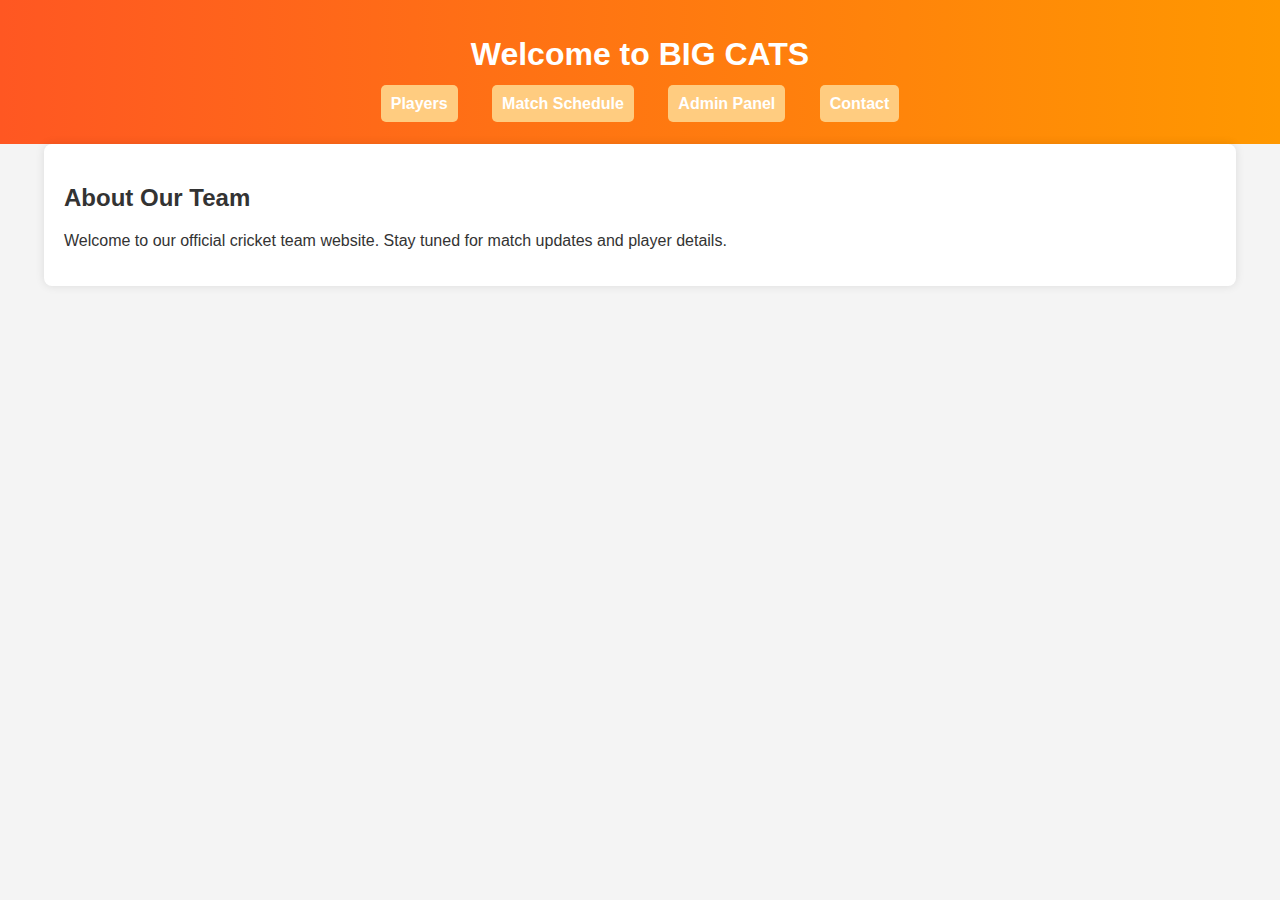
<file: index.html>
<!DOCTYPE html>
<html lang="en">
<head>
    <meta charset="UTF-8">
    <meta name="viewport" content="width=device-width, initial-scale=1.0">
    <title>Cricket Team</title>
    <link rel="stylesheet" href="style.css">
</head>
<body>
    <header>
        <h1>Welcome to BIG CATS</h1>
        <nav>
            <ul>
                <li><a href="players.html">Players</a></li>
                <li><a href="schedule.html">Match Schedule</a></li>
                <li><a href="admin.html">Admin Panel</a></li>
                <li><a href="contact.html">Contact</a></li>

            </ul>
        </nav>
    </header>
    <main>
        <h2>About Our Team</h2>
        <p>Welcome to our official cricket team website. Stay tuned for match updates and player details.</p>
    </main>
</body>
</html>
</file>
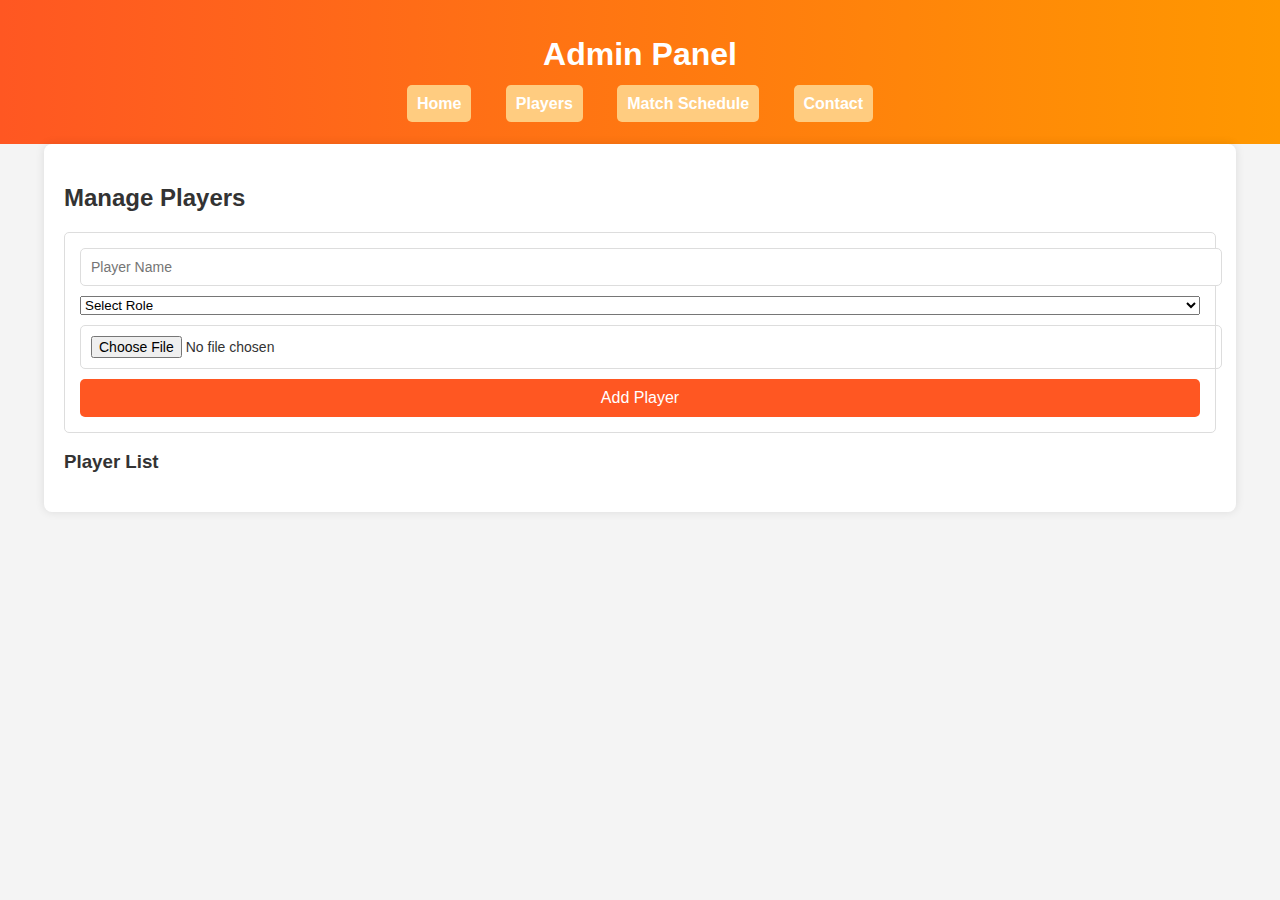
<file: admin.html>
<!DOCTYPE html>
<html lang="en">
<head>
    <meta charset="UTF-8">
    <meta name="viewport" content="width=device-width, initial-scale=1.0">
    <title>Admin Panel</title>
    <link rel="stylesheet" href="style.css">
</head>
<body>
    <header>
        <h1>Admin Panel</h1>
        <nav>
            <ul>
                <li><a href="index.html">Home</a></li>
                <li><a href="players.html">Players</a></li>
                <li><a href="schedule.html">Match Schedule</a></li>
                <li><a href="contact.html">Contact</a></li>
            </ul>
        </nav>
    </header>

    <main>
        <h2>Manage Players</h2>
        <form id="player-form">
            <input type="text" id="player-name" placeholder="Player Name" required>
            
            <select id="player-role" required>
                <option value="" disabled selected>Select Role</option>
                <option value="Batsman">Batsman</option>
                <option value="Bowler">Bowler</option>
                <option value="All-rounder">All-rounder</option>
                <option value="Wicketkeeper-Batsman">Wicketkeeper-Batsman</option>
            </select>

            <input type="file" id="player-image" accept="image/*" required>
            <button type="submit">Add Player</button>
        </form>

        <h3>Player List</h3>
        <ul id="player-list"></ul>
    </main>

    <script>
        function getBase64(file, callback) {
            const reader = new FileReader();
            reader.readAsDataURL(file);
            reader.onload = () => callback(reader.result);
            reader.onerror = error => console.error("Error: ", error);
        }

        document.getElementById("player-form").addEventListener("submit", function (e) {
            e.preventDefault();
            const name = document.getElementById("player-name").value;
            const role = document.getElementById("player-role").value;
            const imageFile = document.getElementById("player-image").files[0];

            if (!imageFile) {
                alert("Please select an image.");
                return;
            }

            getBase64(imageFile, (imageBase64) => {
                const players = JSON.parse(localStorage.getItem("players")) || [];
                players.push({ name, role, image: imageBase64 });
                localStorage.setItem("players", JSON.stringify(players));
                loadPlayers();
                document.getElementById("player-form").reset();
            });
        });

        function loadPlayers() {
            const playerList = document.getElementById("player-list");
            playerList.innerHTML = "";
            const players = JSON.parse(localStorage.getItem("players")) || [];

            players.forEach((player, index) => {
                const li = document.createElement("li");
                li.innerHTML = `
                    <img src="${player.image}" alt="${player.name}" width="50" height="50" style="border-radius:50%;">
                    <strong>${player.name}</strong> - ${player.role} 
                    <button onclick="removePlayer(${index})">Remove</button>
                `;
                playerList.appendChild(li);
            });
        }

        function removePlayer(index) {
            let players = JSON.parse(localStorage.getItem("players")) || [];
            players.splice(index, 1);
            localStorage.setItem("players", JSON.stringify(players));
            loadPlayers();
        }

        document.addEventListener("DOMContentLoaded", loadPlayers);
    </script>
</body>
</html>
</file>
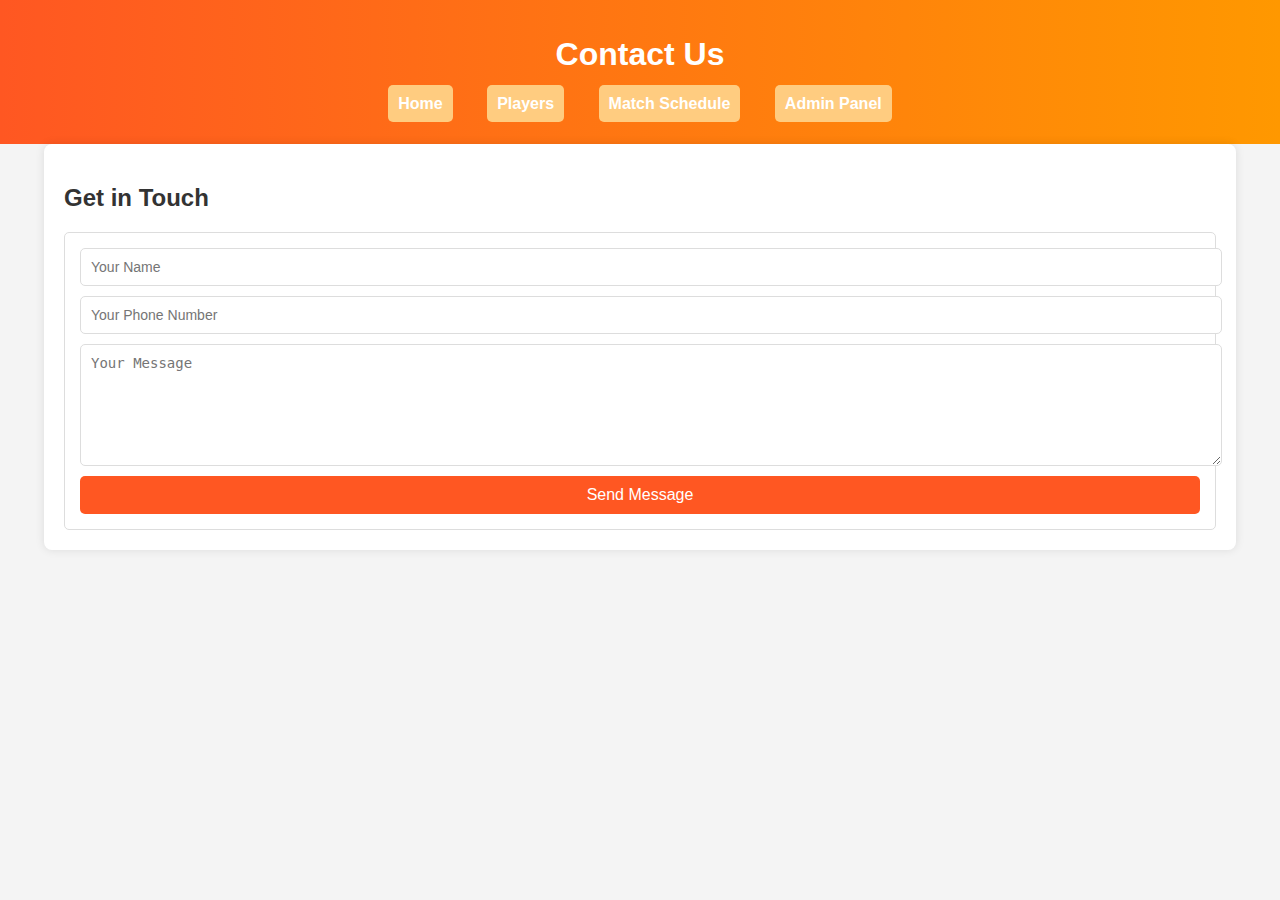
<file: contact.html>
<!DOCTYPE html>
<html lang="en">
<head>
    <meta charset="UTF-8">
    <meta name="viewport" content="width=device-width, initial-scale=1.0">
    <title>Contact Us</title>
    <link rel="stylesheet" href="style.css">
</head>
<body>
    <header>
        <h1>Contact Us</h1>
        <nav>
            <ul>
                <li><a href="index.html">Home</a></li>
                <li><a href="players.html">Players</a></li>
                <li><a href="schedule.html">Match Schedule</a></li>
                <li><a href="admin.html">Admin Panel</a></li>
            </ul>
        </nav>
    </header>
    <main>
        <h2>Get in Touch</h2>
        <form id="contact-form">
            <input type="text" id="name" placeholder="Your Name" required>
            <input type="tel" id="phone" placeholder="Your Phone Number" required>
            <textarea id="message" placeholder="Your Message" required></textarea>
            <button type="submit">Send Message</button>
        </form>
        <p id="success-message" style="color: green; display: none;">Message saved!</p>
    </main>
    <script>
        document.getElementById("contact-form").addEventListener("submit", function (e) {
            e.preventDefault();

            const name = document.getElementById("name").value;
            const phone = document.getElementById("phone").value;
            const message = document.getElementById("message").value;

            const messages = JSON.parse(localStorage.getItem("messages")) || [];
            messages.push({ name, phone, message });
            localStorage.setItem("messages", JSON.stringify(messages));

            document.getElementById("success-message").style.display = "block";
            this.reset();
        });
    </script>
</body>
</html>
</file>
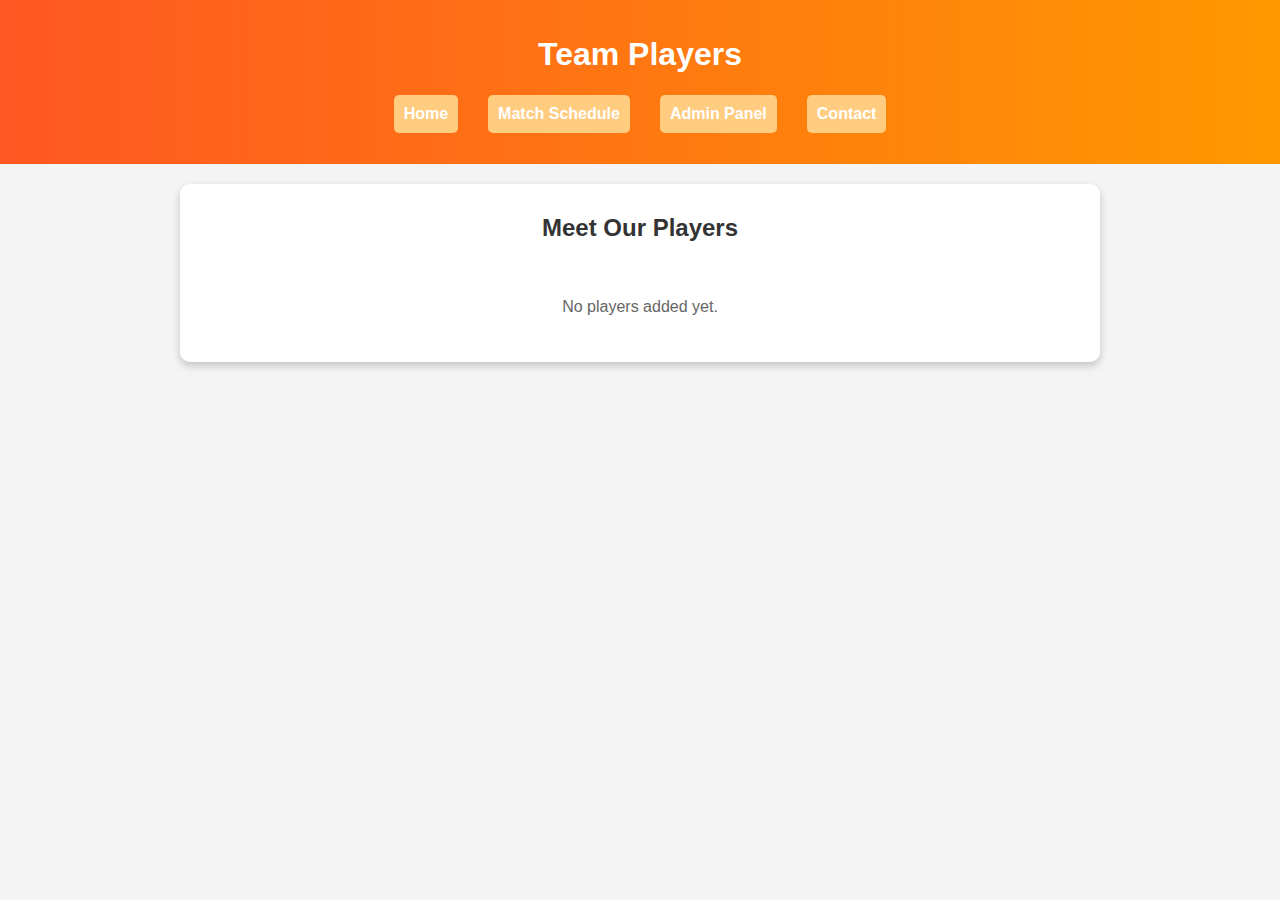
<file: players.html>
<!DOCTYPE html>
<html lang="en">
<head>
    <meta charset="UTF-8">
    <meta name="viewport" content="width=device-width, initial-scale=1.0">
    <title>Players</title>
    <link rel="stylesheet" href="style.css">
    <style>
        body {
            font-family: Arial, sans-serif;
            background-color: #f4f4f4;
            margin: 0;
            padding: 0;
        }
        header {
            background-color: #007BFF;
            color: white;
            padding: 15px;
            text-align: center;
        }
        nav ul {
            list-style: none;
            padding: 0;
            display: flex;
            justify-content: center;
        }
        nav ul li {
            margin: 0 15px;
        }
        nav ul li a {
            color: white;
            text-decoration: none;
            font-weight: bold;
        }
        main {
            max-width: 900px;
            margin: 20px auto;
            padding: 10px;
            background: white;
            border-radius: 10px;
            box-shadow: 0 4px 8px rgba(0, 0, 0, 0.2);
        }
        #players-container {
            display: grid;
            grid-template-columns: repeat(auto-fit, minmax(150px, 1fr));
            gap: 15px;
            padding: 20px;
            justify-content: center;
        }
        .player-card {
            background: #ffffff;
            padding: 15px;
            border-radius: 10px;
            box-shadow: 0 4px 8px rgba(0, 0, 0, 0.2);
            text-align: center;
            border: 2px solid #007BFF;
        }
        .player-card img {
            width: 100px;
            height: 100px;
            border-radius: 50%;
            object-fit: cover;
            border: 2px solid #007BFF;
            margin-bottom: 10px;
        }
        .player-card h3 {
            margin: 5px 0;
            font-size: 16px;
            color: #333;
        }
        .player-card p {
            font-size: 14px;
            color: #666;
        }
    </style>
</head>
<body>
    <header>
        <h1>Team Players</h1>
        <nav>
            <ul>
                <li><a href="index.html">Home</a></li>
                <li><a href="schedule.html">Match Schedule</a></li>
                <li><a href="admin.html">Admin Panel</a></li>
                <li><a href="contact.html">Contact</a></li>
            </ul>
        </nav>
    </header>
    <main>
        <h2 style="text-align: center; color: #333;">Meet Our Players</h2>
        <div id="players-container"></div>
    </main>
    <script>
        document.addEventListener("DOMContentLoaded", () => {
            const playersContainer = document.getElementById("players-container");
            const players = JSON.parse(localStorage.getItem("players")) || [];

            if (players.length === 0) {
                playersContainer.innerHTML = "<p style='text-align: center; color: #666;'>No players added yet.</p>";
            } else {
                players.forEach(player => {
                    const playerCard = document.createElement("div");
                    playerCard.classList.add("player-card");

                    // Ensure proper image path handling
                    let imageUrl = player.image.startsWith("data:image") ? player.image : `players/${player.image}`;

                    playerCard.innerHTML = `
                        <img src="${imageUrl}" alt="${player.name}">
                        <h3>${player.name}</h3>
                        <p>Role: ${player.role}</p>
                    `;
                    playersContainer.appendChild(playerCard);
                });
            }
        });
    </script>
</body>
</html>
</file>
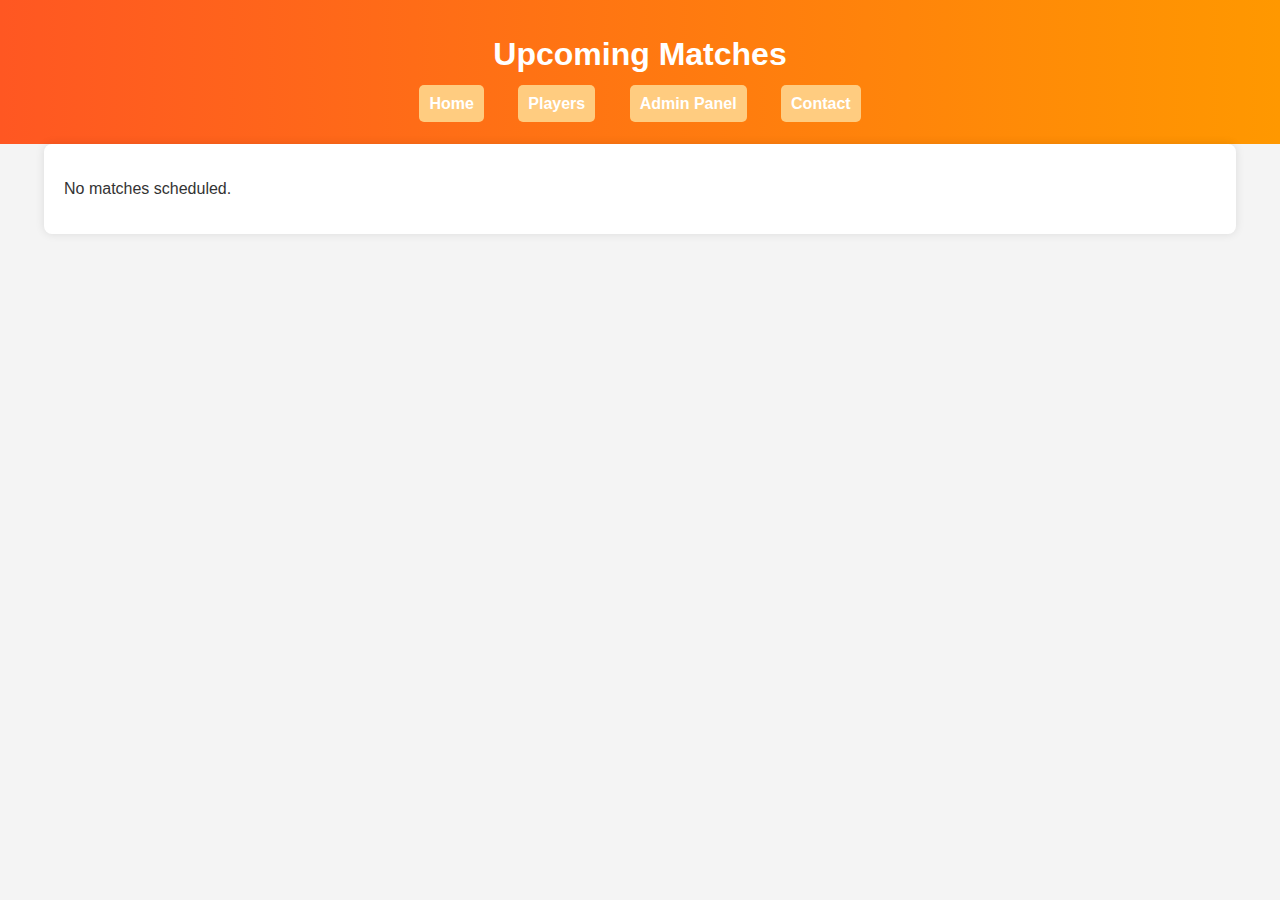
<file: schedule.html>
<!DOCTYPE html>
<html lang="en">
<head>
    <meta charset="UTF-8">
    <meta name="viewport" content="width=device-width, initial-scale=1.0">
    <title>Match Schedule</title>
    <link rel="stylesheet" href="style.css">
</head>
<body>
    <header>
        <h1>Upcoming Matches</h1>
        <nav>
            <ul>
                <li><a href="index.html">Home</a></li>
                <li><a href="players.html">Players</a></li>
                <li><a href="admin.html">Admin Panel</a></li>
                <li><a href="contact.html">Contact</a></li>

            </ul>
        </nav>
    </header>
    <main>
        <div id="match-container"></div>
    </main>
    <script>
        document.addEventListener("DOMContentLoaded", () => {
            const matchContainer = document.getElementById("match-container");
            const matches = JSON.parse(localStorage.getItem("matches")) || [];

            if (matches.length === 0) {
                matchContainer.innerHTML = "<p>No matches scheduled.</p>";
            } else {
                matches.forEach(match => {
                    const matchCard = document.createElement("div");
                    matchCard.classList.add("match-card");
                    matchCard.innerHTML = `
                        <h3>${match.opponent}</h3>
                        <p>Date: ${match.date}</p>
                        <p>Venue: ${match.venue}</p>
                    `;
                    matchContainer.appendChild(matchCard);
                });
            }
        });
    </script>
</body>
</html>
</file>
<file: style.css>
/* General Styles */
body {
    font-family: Arial, sans-serif;
    background: #f4f4f4;
    margin: 0;
    padding: 0;
    color: #333;
}

header {
    background: linear-gradient(90deg, #ff5722, #ff9800);
    color: white;
    padding: 15px 20px;
    text-align: center;
}

nav ul {
    list-style: none;
    padding: 0;
}

nav ul li {
    display: inline;
    margin: 0 15px;
}

nav ul li a {
    color: white;
    text-decoration: none;
    font-weight: bold;
}

main {
    width: 90%;
    margin: auto;
    padding: 20px;
    background: white;
    box-shadow: 0px 0px 10px rgba(0, 0, 0, 0.1);
    border-radius: 8px;
}

/* Buttons */
button {
    background: #ff5722;
    color: white;
    border: none;
    padding: 10px;
    cursor: pointer;
    font-size: 16px;
    border-radius: 5px;
}

button:hover {
    background: #e64a19;
}

/* Forms */
form {
    display: flex;
    flex-direction: column;
    gap: 10px;
    padding: 15px;
    background: #ffffff;
    border: 1px solid #ddd;
    border-radius: 5px;
    margin-top: 10px;
}

input, textarea {
    padding: 10px;
    font-size: 14px;
    border: 1px solid #ddd;
    border-radius: 5px;
    width: 100%;
}

textarea {
    resize: vertical;
    height: 100px;
}

/* Players & Matches */
ul {
    list-style: none;
    padding: 0;
}

ul li {
    background: #ffcc80;
    padding: 10px;
    margin: 5px 0;
    border-radius: 5px;
    display: flex;
    justify-content: space-between;
    align-items: center;
}

ul li button {
    background: #d84315;
}

/* Contact Page */
#success-message {
    color: green;
    font-weight: bold;
    display: none;
}

/* Admin Panel */
.message-card {
    background: #ffeb3b;
    padding: 10px;
    margin: 10px 0;
    border-radius: 5px;
}

/* Mobile Responsive */
@media (max-width: 768px) {
    main {
        width: 100%;
        padding: 15px;
    }
    
    nav ul {
        text-align: center;
        padding: 0;
    }

    nav ul li {
        display: block;
        margin: 10px 0;
    }
}
</file>
